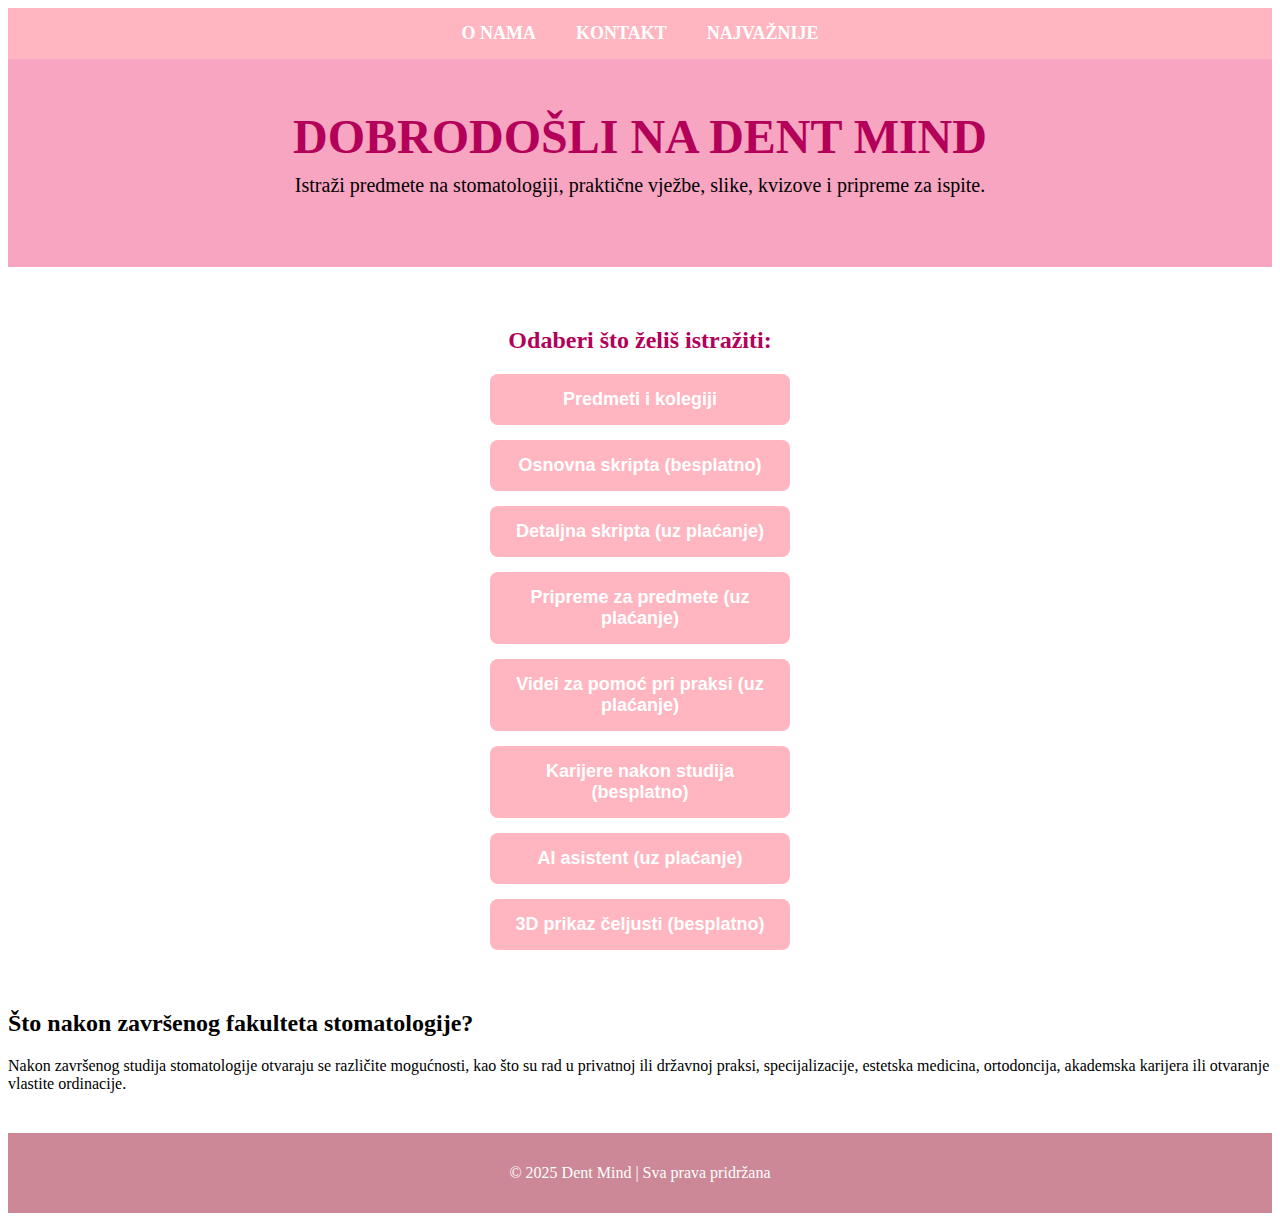
<file: index.html>
<!DOCTYPE html>
<html lang="hr">
<head>
    <meta charset="UTF-8">
    <meta name="viewport" content="width=device-width, initial-scale=1.0">
    <title>Dent Mind</title>
    <link rel="stylesheet" href="style.css">
</head>

<body>

    <!-- Navigacija -->
    <nav>
        <a href="onama.html" Klikni ovdje> O NAMA</a>
        <a href="#">KONTAKT</a>
        <a href="#">NAJVAŽNIJE</a>
    </nav>

    <!-- Naslov i uvod -->
    <header>
        <h1>DOBRODOŠLI NA DENT MIND</h1>
        <p>Istraži predmete na stomatologiji, praktične vježbe, slike, kvizove i pripreme za ispite.</p>
    </header>

    <!-- Glavni sadržaj -->
    <main>
        <h2>Odaberi što želiš istražiti:</h2>

        <div class="gumbi">
            <button>Predmeti i kolegiji</button>
            <button>Osnovna skripta (besplatno)</button>
            <button>Detaljna skripta (uz plaćanje)</button>
            <button>Pripreme za predmete (uz plaćanje)</button>
            <button>Videi za pomoć pri praksi (uz plaćanje)</button>
            <button>Karijere nakon studija (besplatno)</button>
            <button>AI asistent (uz plaćanje)</button>
            <button>3D prikaz čeljusti (besplatno)</button>
        </div>
    </main>

   <section class="karijere-nakon-studija">
    <h2>Što nakon završenog fakulteta stomatologije?</h2>
    <p>
        Nakon završenog studija stomatologije otvaraju se različite mogućnosti, kao što su
        rad u privatnoj ili državnoj praksi, specijalizacije, estetska medicina,
        ortodoncija, akademska karijera ili otvaranje vlastite ordinacije.
    </p>
</section>

    <footer>
        <p>&copy; 2025 Dent Mind | Sva prava pridržana</p>
    </footer>
</body>
</html>
</file>
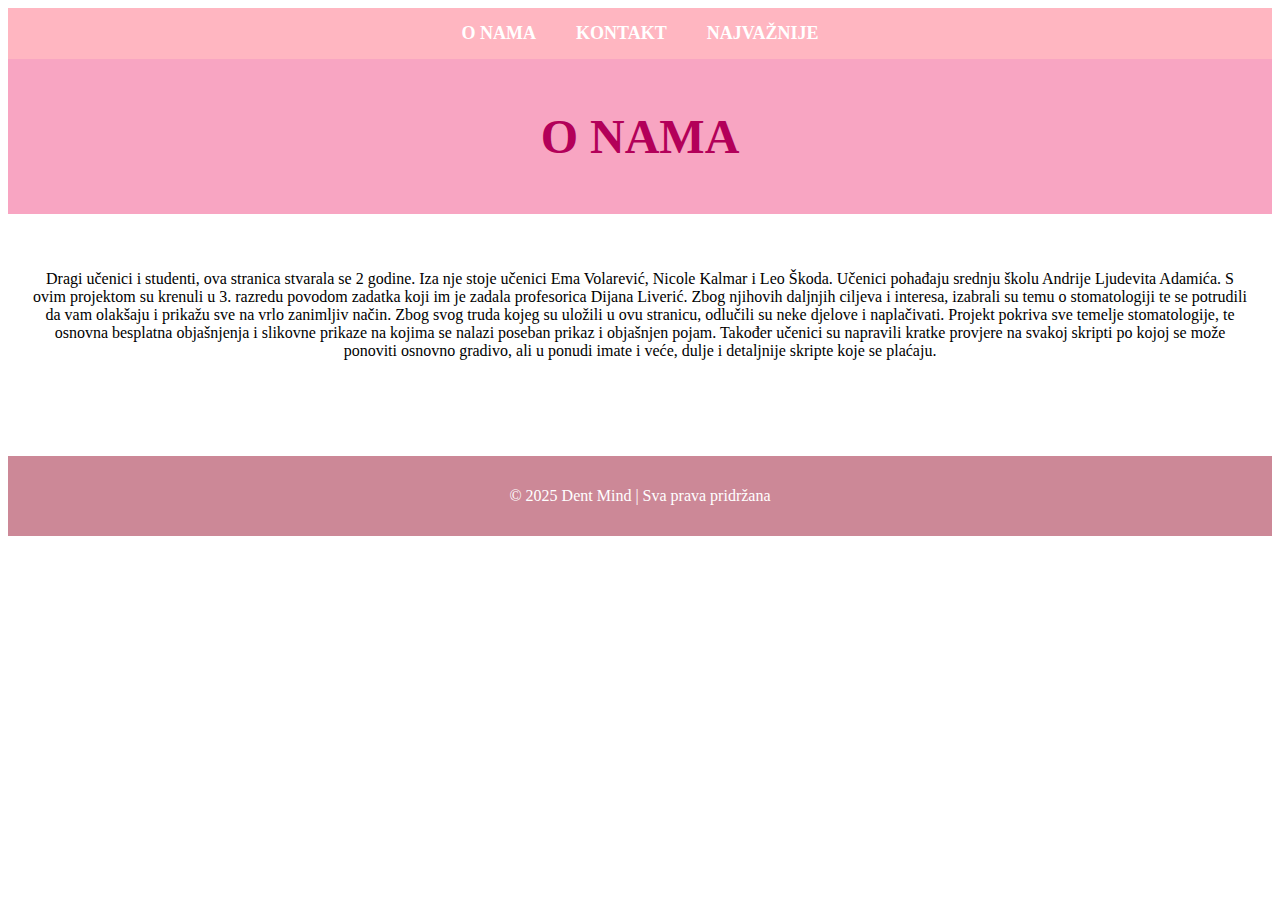
<file: onama.html>
<!DOCTYPE html>
<html lang="hr">
<head>
    <meta charset="UTF-8">
    <meta name="viewport" content="width=device-width, initial-scale=1.0">
    <title>Dent Mind</title>
    <link rel="stylesheet" href="style.css">

    <!-- Dodatni CSS za fiksni footer -->
   

    <!-- Navigacija -->
    <nav>
        <a href="#">O NAMA</a>
        <a href="#">KONTAKT</a>
        <a href="#">NAJVAŽNIJE</a>
    </nav>

    <!-- Naslov i uvod -->
    <header>
        <h1> O NAMA</h1>
    </header>

    <!-- Glavni sadržaj -->
    <main>
        <p> Dragi učenici i studenti, ova stranica stvarala se 2 godine. Iza nje stoje učenici Ema Volarević, Nicole Kalmar i Leo Škoda. Učenici pohađaju srednju školu Andrije Ljudevita Adamića. S ovim projektom su krenuli u 3. razredu povodom zadatka koji im je zadala profesorica Dijana Liverić. Zbog njihovih daljnjih ciljeva i interesa, izabrali su temu o stomatologiji te se potrudili da vam olakšaju i prikažu sve na vrlo zanimljiv način. Zbog svog truda kojeg su uložili u ovu stranicu, odlučili su neke djelove i naplačivati.
        Projekt pokriva sve temelje stomatologije, te osnovna besplatna objašnjenja i slikovne prikaze na kojima se nalazi poseban prikaz i objašnjen pojam. Također učenici su napravili kratke provjere na svakoj skripti po kojoj se može ponoviti osnovno gradivo, ali u ponudi imate i veće, dulje i detaljnije skripte koje se plaćaju. 
        </p>
    </main>

    <!-- Podnožje -->
    <footer>
        <p>&copy; 2025 Dent Mind | Sva prava pridržana</p>
    </footer>

</body>
</html>
</file>
<file: style.css>
<style>
  body {
    font-family: Arial, sans-serif;
    margin: 0;
    padding: 0;
    color: #d63384; /* roza boja teksta */
    background-color: white; /* može ostati kao fallback ako slika ne učita */
    
    /* samo dodaj ovo za sliku */
    background-image: url('putanja/do/tvoje-slike.jpg'); 
    background-size: cover;       
    background-repeat: no-repeat; 
    background-position: center;  
    background-attachment: fixed; 
}
        header {
            background-color: #f8a5c2; /* svjetloroza pozadina */
            text-align: center;
            padding: 50px 20px;
        }

        header h1 {
            font-size: 48px;
            margin: 0;
            color: #b30059;
        }

        header p {
            font-size: 20px;
            margin-top: 10px;
        }

        nav {
            background-color: #ffb6c1; /* roza traka */
            display: flex;
            justify-content: center;
            gap: 40px;
            padding: 15px 0;
        }

        nav a {
            color: white;
            text-decoration: none;
            font-weight: bold;
            font-size: 18px;
            transition: 0.3s;
        }

        nav a:hover {
            color: #b30059;
        }

        main {
            text-align: center;
            padding: 40px 20px;
        }

        main h2 {
            color: #b30059;
        }

        .uvod {
            font-size: 18px;
            margin-bottom: 30px;
        }

        .gumbi {
            display: flex;
            flex-direction: column;
            align-items: center;
            gap: 15px;
        }

        .gumbi button {
            width: 300px;
            padding: 15px;
            background-color: #ffb6c1;
            border: none;
            border-radius: 8px;
            font-size: 18px;
            color: white;
            font-weight: bold;
            cursor: pointer;
            transition: 0.3s;
        }

        .gumbi button:hover {
            background-color: #b30059;
        }

        footer {
            background-color: #cc8897;
            color: white;
            text-align: center;
            padding: 15px;
            margin-top: 40px;
        }
    </style>
    /* Stilovi za dio "O NAMA" */
.o-nama {
    font-family: 'Georgia', serif; /* novi font za O NAMA */
    color: #ff3399; /* nova boja teksta */
    background-color: #ffe6f0; /* lagana pozadina */
    padding: 30px;
    border-radius: 10px; /* za vizualni efekt */
    margin-bottom: 30px; /* razmak od ostalog sadržaja */
}

.o-nama h2 {
    font-size: 32px;
    margin-bottom: 15px;
    color: #cc0066; /* posebna boja za naslov */
}
</file>
